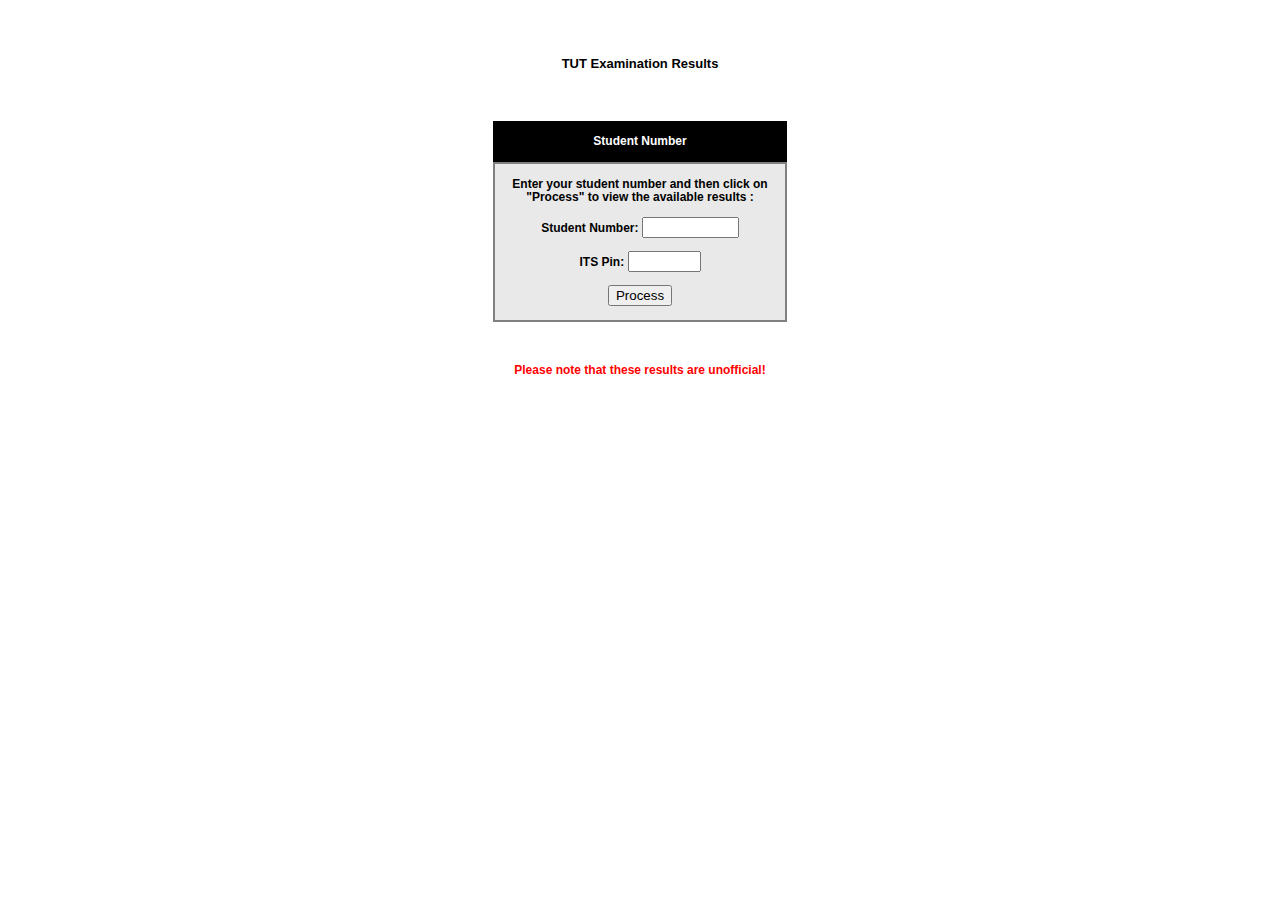
<file: index.html>
<!DOCTYPE html>
<html lang="en">

<head>
    <meta charset="UTF-8">
    <meta http-equiv="Content-Language" content="en-us">
    <link rel="stylesheet" href="student_blank.css" type="text/css">
    <title>Predicates &amp; Exam Results</title>
    <script>
        function redirectToResults(event) {
            event.preventDefault(); // Prevent the form from submitting normally
            window.location.href = 'results.html'; // Redirect to results.html
        }
    </script>
</head>

<body>
    <br><br>
    <form method="POST" action="/metaspace/apps/results.php" name="FrontPage_Form1" onsubmit="redirectToResults(event)">
        <p align="center" style='font-size:13px;font-weight: bold;'>TUT Examination Results<br>
        <br>
        </p>
        <p>&nbsp;</p>
        <div align="center">
            <center>
                <table border="0" cellpadding="2" cellspacing="0" width="294" height="60">
                    <tr>
                        <td class="tdmainheader" width="292" height="18">
                            <p align="center">Student Number</p>
                        </td>
                    </tr>
                    <tr>
                        <td width="292" height="42" class="tdmaincolorcell">
                            <div align="center">
                                <table border="0" cellpadding="2" cellspacing="0" width="100%">
                                    <tr>
                                        <td bgcolor="#E9E9E9">
                                            <p align="center">Enter your student number and then click on &quot;Process&quot; to view the available results :<br>
                                                <br>Student Number: <input type="text" name="studentnr" size="9" maxlength="9" required>
                                                <br><br>ITS Pin: <input type="password" name="pin" size="6" maxlength="6" required>
                                                <br><br><input type="submit" value="Process" name="login">
                                            </p>
                                        </td>
                                    </tr>
                                </table>
                            </div>
                        </td>
                    </tr>
                    <tr>
                        <td>
                            <br><br>
                        </td>
                    </tr>
                </table>
            </center>
        </div>
        <p align="center"><b><font style='font-size:12px;' color="#FF0000">Please note that these results are unofficial!</font></b><br><br>
        </p>
        <p>&nbsp;</p>
    </form>
    <p>&nbsp;</p>
</body>

</html>
</file>
<file: student_blank.css>
<!--
/* set the default font for pars */
P  {font-size: 12px; 
      font-family: Arial,Helvetica,sans-serif;
      line-height: 13px;
      text-indent: 0px}

/* Cell options */      

/* Default  table font */
TD  {font-size: 12px; 
      font-family: Arial,Helvetica,sans-serif;
      font-weight: 800;
      line-height: 13px;
      text-indent: 0px}


/* Plain font for tables */
TD.plain  {font-size: 12px; 
      font-family: Arial,Helvetica,sans-serif;
      font-weight: 100;
      line-height: 13px;
      text-indent: 0px}



/* Yellow font in the black menu */      
TD.main {font-size:12px;
		  font-family: Arial,Helvetica,sans-serif;
		  font-weight: 100;
		  /* color: #FBD758; */
		  background-color: #000000;
		  color: white;
    	  }
/* Black cell with bold yellow font inside */
TD.tdmainheader {font-size:12px;
		  font-family: Arial,Helvetica,sans-serif;
		  font-weight: 800;
         line-height: 15px;
		  /* color: #FBD758; */
		  /* background-color: #334D62; */
		  color: white;
		  background-color:black;
    	  }

TD.tdmaincolorcell {font-size:12px;
		  font-family: Arial,Helvetica,sans-serif;
		  font-weight: 800;
         line-height: 15px;
		  /* color: #FBD758; */
		  /* background-color: #CC9900; */
		  background-color:gray;
    	  }

/*
A.main {text-decoration: none;color:FBD758}
A.main:active {color:FBD758}
A.main:HOVER {color:white}	

*/

/* ----------------------- CSS ends here... --------------------------------*/

/* Some stuff from the headers and footers */


A.main {font-size:12px;text-decoration: none; font-weight: 800 ;font-family: Arial,Helvetica,sans-serif ;color:FBD758}
A.main:active {color: #FBD758}
A.main:HOVER {color:white}	


	








-->
</file>
